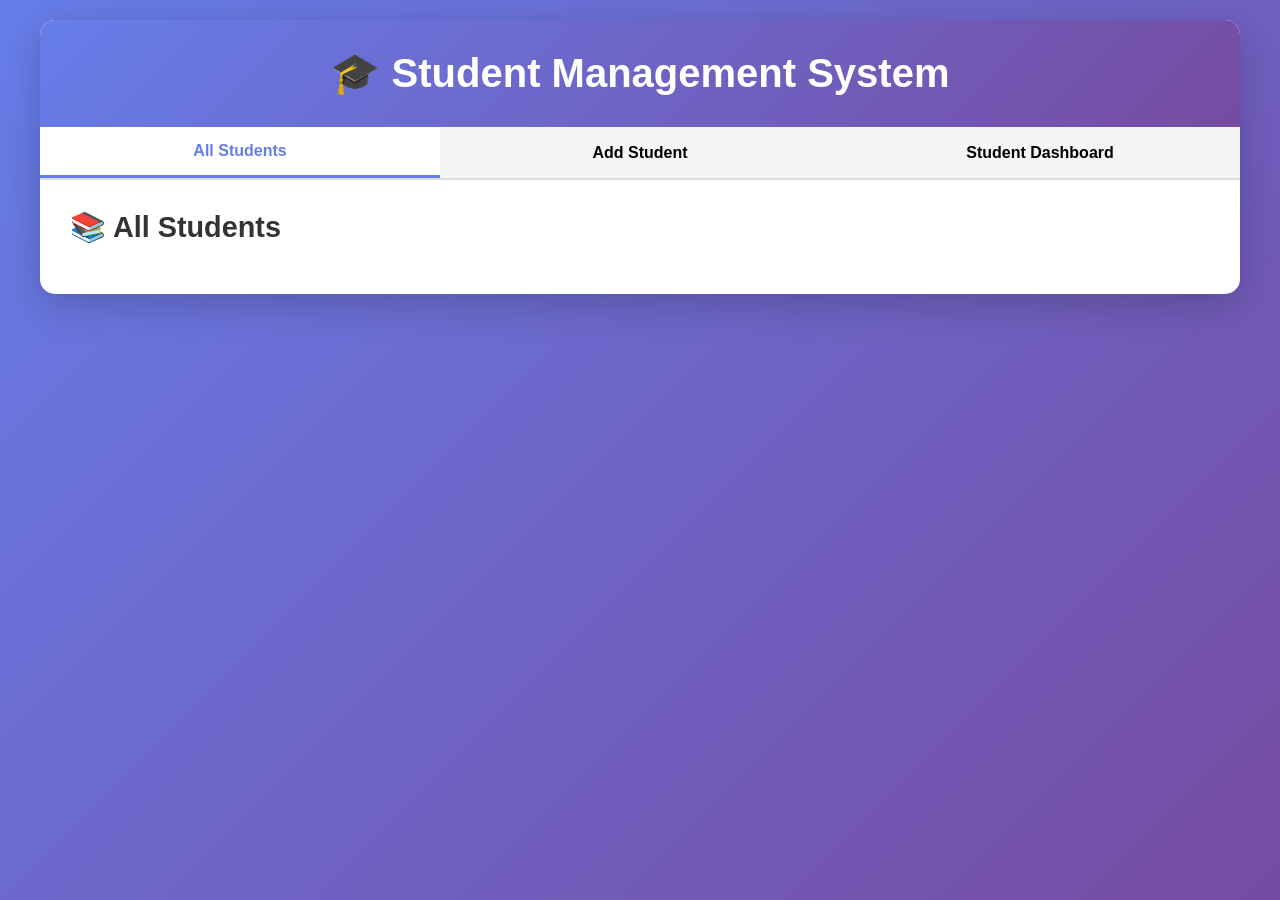
<file: student_management/static/index.html>
<!DOCTYPE html>
<html lang="en">
<head>
    <meta charset="UTF-8">
    <meta name="viewport" content="width=device-width, initial-scale=1.0">
    <title>Student Management System</title>
    <link rel="stylesheet" href="style.css">
</head>
<body>
    <div class="container">
        <header>
            <h1>🎓 Student Management System</h1>
        </header>

        <nav class="tabs">
            <button class="tab-btn active" onclick="showTab('all-students')">All Students</button>
            <button class="tab-btn" onclick="showTab('add-student')">Add Student</button>
            <button class="tab-btn" onclick="showTab('dashboard')">Student Dashboard</button>
        </nav>

        <!-- All Students Tab -->
        <div id="all-students" class="tab-content active">
            <h2>📚 All Students</h2>
            <div id="students-list"></div>
        </div>

        <!-- Add Student Tab -->
        <div id="add-student" class="tab-content">
            <h2>➕ Add New Student</h2>
            <form id="add-student-form">
                <div class="form-group">
                    <label>Name:</label>
                    <input type="text" id="name" required>
                </div>
                <div class="form-group">
                    <label>Age:</label>
                    <input type="number" id="age" required>
                </div>
                <div class="form-group">
                    <label>Grade:</label>
                    <input type="text" id="grade" required>
                </div>
                <div class="form-group">
                    <label>Email:</label>
                    <input type="email" id="email" required>
                </div>
                <div class="form-group">
                    <label>Phone:</label>
                    <input type="tel" id="phone" required>
                </div>
                <button type="submit" class="btn btn-primary">Add Student</button>
            </form>
        </div>

        <!-- Dashboard Tab -->
        <div id="dashboard" class="tab-content">
            <h2>📊 Student Dashboard</h2>
            <div class="form-group">
                <label>Enter Student ID:</label>
                <input type="number" id="dashboard-id">
                <button onclick="loadDashboard()" class="btn btn-primary">Load Dashboard</button>
            </div>
            <div id="dashboard-content"></div>
        </div>
    </div>

    <script src="script.js"></script>
</body>
</html>
</file>
<file: student_management/static/style.css>
* {
    margin: 0;
    padding: 0;
    box-sizing: border-box;
}

body {
    font-family: 'Segoe UI', Tahoma, Geneva, Verdana, sans-serif;
    background: linear-gradient(135deg, #667eea 0%, #764ba2 100%);
    min-height: 100vh;
    padding: 20px;
}

.container {
    max-width: 1200px;
    margin: 0 auto;
    background: white;
    border-radius: 15px;
    box-shadow: 0 10px 40px rgba(0,0,0,0.2);
    overflow: hidden;
}

header {
    background: linear-gradient(135deg, #667eea 0%, #764ba2 100%);
    color: white;
    padding: 30px;
    text-align: center;
}

header h1 {
    font-size: 2.5em;
}

.tabs {
    display: flex;
    background: #f5f5f5;
    border-bottom: 2px solid #ddd;
}

.tab-btn {
    flex: 1;
    padding: 15px;
    border: none;
    background: transparent;
    cursor: pointer;
    font-size: 16px;
    font-weight: 600;
    transition: all 0.3s;
}

.tab-btn:hover {
    background: #e0e0e0;
}

.tab-btn.active {
    background: white;
    border-bottom: 3px solid #667eea;
    color: #667eea;
}

.tab-content {
    display: none;
    padding: 30px;
    animation: fadeIn 0.5s;
}

.tab-content.active {
    display: block;
}

@keyframes fadeIn {
    from { opacity: 0; transform: translateY(10px); }
    to { opacity: 1; transform: translateY(0); }
}

h2 {
    color: #333;
    margin-bottom: 20px;
    font-size: 1.8em;
}

.form-group {
    margin-bottom: 20px;
}

.form-group label {
    display: block;
    margin-bottom: 5px;
    font-weight: 600;
    color: #555;
}

.form-group input {
    width: 100%;
    padding: 12px;
    border: 2px solid #ddd;
    border-radius: 8px;
    font-size: 16px;
    transition: border 0.3s;
}

.form-group input:focus {
    outline: none;
    border-color: #667eea;
}

.btn {
    padding: 12px 30px;
    border: none;
    border-radius: 8px;
    font-size: 16px;
    font-weight: 600;
    cursor: pointer;
    transition: all 0.3s;
}

.btn-primary {
    background: linear-gradient(135deg, #667eea 0%, #764ba2 100%);
    color: white;
}

.btn-primary:hover {
    transform: translateY(-2px);
    box-shadow: 0 5px 15px rgba(102, 126, 234, 0.4);
}

.btn-danger {
    background: #e74c3c;
    color: white;
}

.btn-danger:hover {
    background: #c0392b;
}

.btn-success {
    background: #27ae60;
    color: white;
    margin-right: 10px;
}

.btn-success:hover {
    background: #229954;
}

.student-card {
    background: #f9f9f9;
    border: 2px solid #e0e0e0;
    border-radius: 10px;
    padding: 20px;
    margin-bottom: 15px;
    transition: all 0.3s;
}

.student-card:hover {
    transform: translateY(-3px);
    box-shadow: 0 5px 20px rgba(0,0,0,0.1);
}

.student-card h3 {
    color: #667eea;
    margin-bottom: 10px;
}

.student-info {
    display: grid;
    grid-template-columns: repeat(auto-fit, minmax(200px, 1fr));
    gap: 10px;
    margin: 15px 0;
}

.info-item {
    padding: 8px;
    background: white;
    border-radius: 5px;
}

.info-item strong {
    color: #555;
}

.dashboard-box {
    background: linear-gradient(135deg, #667eea 0%, #764ba2 100%);
    color: white;
    padding: 30px;
    border-radius: 15px;
    margin-top: 20px;
}

.dashboard-section {
    background: rgba(255,255,255,0.1);
    padding: 20px;
    border-radius: 10px;
    margin-bottom: 20px;
}

.dashboard-section h3 {
    margin-bottom: 15px;
    font-size: 1.5em;
}

.course-list {
    list-style: none;
    padding-left: 0;
}

.course-list li {
    background: rgba(255,255,255,0.2);
    padding: 10px;
    margin: 5px 0;
    border-radius: 5px;
}

.stats-grid {
    display: grid;
    grid-template-columns: repeat(auto-fit, minmax(150px, 1fr));
    gap: 15px;
}

.stat-box {
    background: rgba(255,255,255,0.2);
    padding: 15px;
    border-radius: 10px;
    text-align: center;
}

.stat-box .number {
    font-size: 2em;
    font-weight: bold;
}

.action-buttons {
    margin-top: 15px;
}

.action-buttons button {
    margin-right: 10px;
    margin-bottom: 10px;
}
</file>
